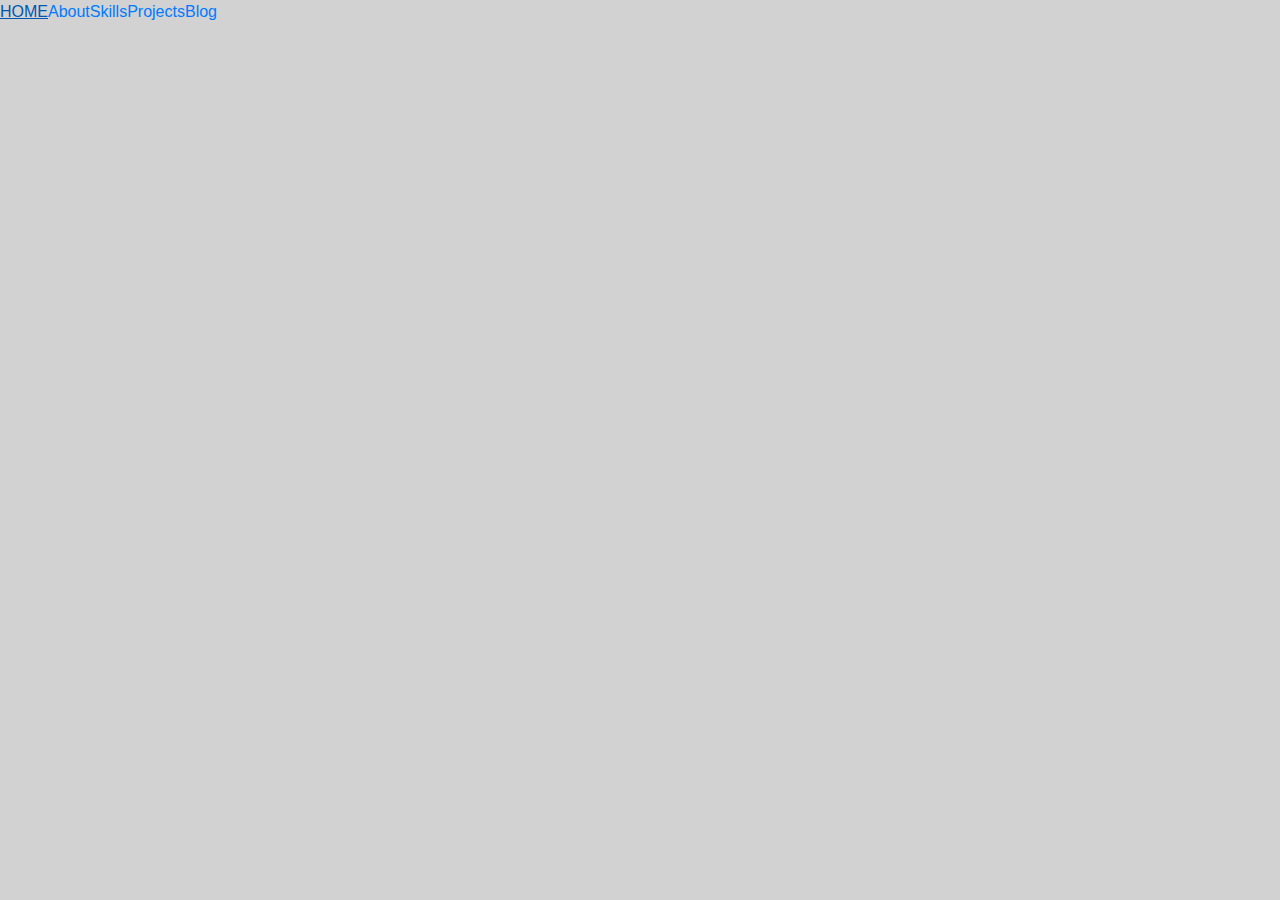
<file: my-blog.html>
<!DOCTYPE html>
<html lang="en">
    <head>
        <link rel="stylesheet" href="css/bootstrap.css">
        <link rel="stylesheet" href="css/styles.css">
        <title>Nehru O'neil</title>
    </head>
    <body>
        <header> 
            <div class="nav">
                <a class="active" href="#home">HOME</a>
                <a href="#about">About</a>
                <a href="#skillset">Skills</a>
                <a href="https://github.com/thinknehru?tab=repositories">Projects</a>
                <a href="my-blog.html">Blog</a>
            </div>        
        </header>    
    </body>
</html>
</file>
<file: css/styles.css>
:root {
     --main-bg-color: #D2D2D2;
 }
 :root {
     --main-text-color: #333333;
 }

 :root {
    --main-style-color: green;
}
 :root {
    --my-font-family: 'Karla', sans-serif;

 }

body {
    background-color: var(--main-bg-color);
}

#hero {
    background-image: linear-gradient(rgba(0, 0, 0, 0.5), rgba(0, 0, 0, 0.5)), url("https://2e8ram2s1li74atce18qz5y1-wpengine.netdna-ssl.com/wp-content/uploads/2019/08/shutterstock_1137339098.jpg");
    height: 50%;
    background-position: center;
    background-repeat: no-repeat;
    background-size: cover;
    position: relative;
}
#hero-text {
    text-align: center;
    top: 50%;
    left: 50%;    
    border-radius: 2%;
    color: var(--main-bg-color);
    font-family: var(--my-font-family);
}
#hero-text h1, p {
    text-shadow: 0 2px 6px 0 rgba(0, 0, 0, 0.8), 0 4px 10px 0 rgba(0, 0, 0, 0.15);
}
#hero-text p {
    color: var(--main-bg-color);
    font-size: 20px;
    font-family: var(--my-font-family);
}
.contactButton {
    background-color: var(--main-style-color);
    color: var(--main-text-color);
    border-radius: 5%;
    box-shadow: 0 4px 8px 0 rgba(0, 0, 0, 0.8), 0 6px 20px 0 rgba(0, 0, 0, 0.15);
    font-family: var(--my-font-family);
    margin: 5px;
}

.workButton {
    background-color: var(--main-style-color);
    color: var(--main-text-color);
    border-radius: 5%;
    box-shadow: 0 4px 8px 0 rgba(0, 0, 0, 0.8), 0 6px 20px 0 rgba(0, 0, 0, 0.15);
    font-family: var(--my-font-family);
    margin: 5px;
}
.btn:hover {
    color: var(--main-bg-color);
}
#about img {
    border-radius: 50%;
    overflow: hidden;
    width: 77%;
    height: auto;
    margin-left: 40px;
    margin-top: 10px;
    margin-bottom: 10px;
    box-shadow: 0 2px 4px 0 rgba(0, 0, 0, 0.2), 0 3px 16px 0 rgba(0, 0, 0, 0.30);
}
#about-me p {
    background-color: var(--main-bg-color);
    color: var(--main-text-color);
    padding: 40px;
    font-size: 15pt;
    border-radius: 2%;
    font-family: var(--my-font-family);
    box-shadow: 0 1px 2px 0 rgba(0, 0, 0, 0.8), 0 2px 5px 0 rgba(0, 0, 0, 0.15);
}

#about-me a {
    color: var(--main-style-color);
}
h2 {
    text-align: center;
    padding: 50px;
    font-family: var(--my-font-family);
    font-size: 30px;
    border-radius: 2%;
    background-color: var(--main-bg-color);
    color: var(--main-style-color);
    box-shadow: 0 2px 4px 0 rgba(0, 0, 0, 0.8), 0 4px 16px 0 rgba(0, 0, 0, 0.15);
    margin: 40px;
    text-shadow: 0px 0px 1px green;
}
#icon-bar {
    position: fixed;
    top: 50%;
    -webkit-transform: translateY(-50%);
    -ms-transform: translateY(-50%);
    transform: translateY(-50%);
    box-shadow: 0 2px 6px 0 rgba(0, 0, 0, 0.8), 0 4px 10px 0 rgba(0, 0, 0, 0.15);
}
#icon-bar a {
    display: block;
    text-align: center;
    padding: 16px;
    transition: all 0.3s ease;
    color: var(--main-bg-color);
    font-size: 30px;  
}
#icon-bar a:hover {
    background-color: #000000;
}
.github {
    background-color: #333333;
}
.facebook {
    background-color: #3B5998;
}
  
.twitter {
    background-color: #55ACEE;
}
.linkedin {
    background-color: #007bb5;
}
.card {
    background-color: var(--main-bg-color);
    margin-bottom: 10px;
    box-shadow: 0 1px 2px 0 rgba(0, 0, 0, 0.8), 0 2px 5px 0 rgba(0, 0, 0, 0.15);
}
.card-columns {
    background-color: var(--main-bg-color);
    color: var(--main-text-color);
    padding: 15px;
    margin-left: 100px;
    margin-right: 100px;
    border-radius: 2%;
    font-family: var(--my-font-family);
}

.btn {
    background-color: var(--main-style-color);
    color: var(--main-text-color);
    border-radius: 5%;
    font-family: var(--my-font-family);
}


#footer-text {
    background-color: var(--main-text-color);
    color: var(--main-bg-color);
    padding: 10px;
    font-family: var(--my-font-family);
    text-align: center;
}

#footer-text a {
    color: var(--main-style-color);
}

#footer-text p {
    margin-top: 10px;
}

#rights {
    margin-bottom: 0px;
    margin-top: 30px;
}
</file>
